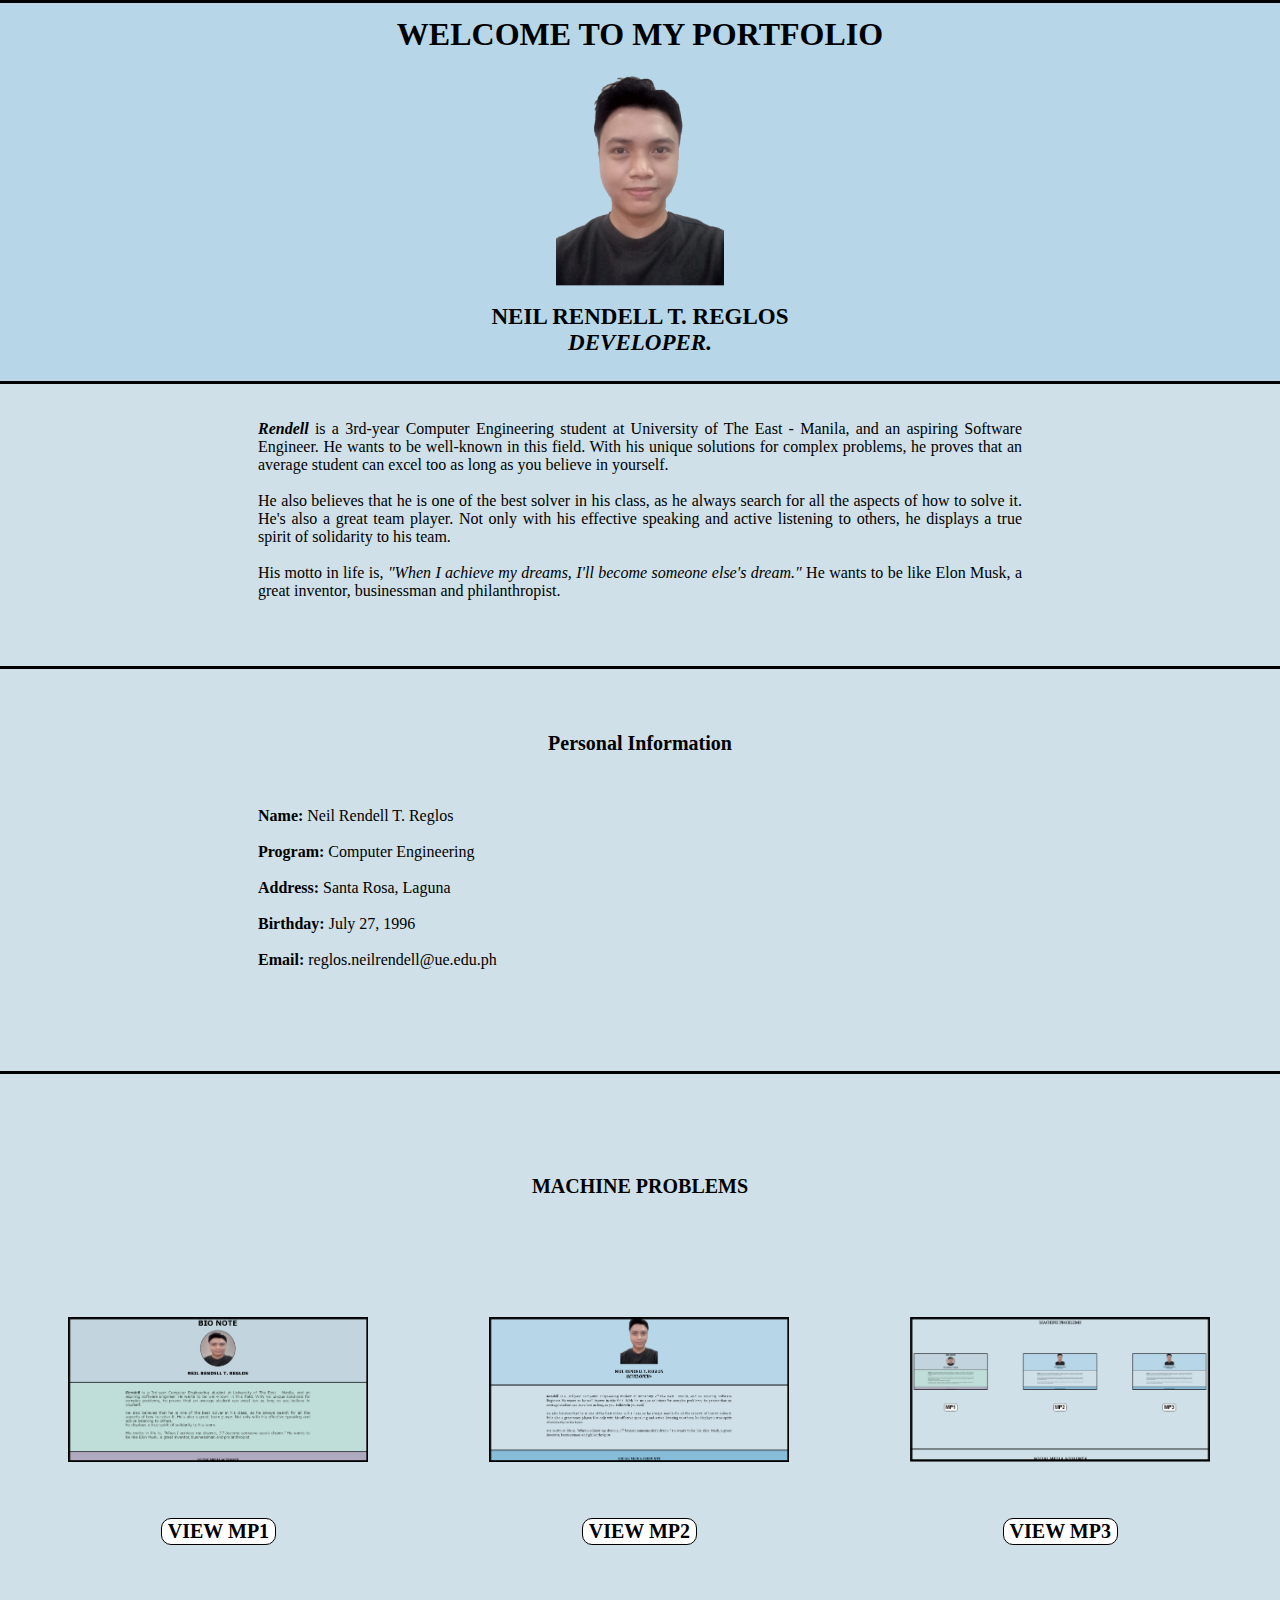
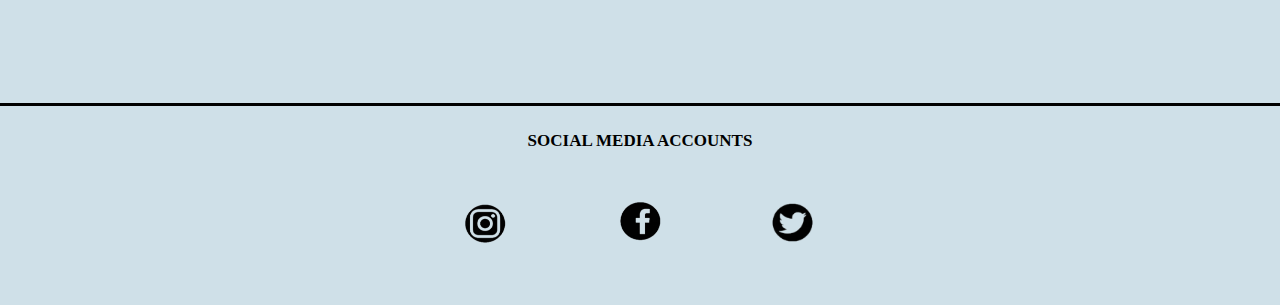
<file: index.html>
<!DOCTYPE html>
<link rel="stylesheet" href="css/style.css">
<link rel="stylesheet" href="css/buttons.css">
<link rel="stylesheet" href="css/grid.css">
<html lang="en">
 <head>
 <meta charset="UTF-8"; >
 <title>PORTFOLIO</title>
 </head>
 
 <body>
   <div class = "center">
      <div> 
         <h1>
            <b>WELCOME TO MY PORTFOLIO</b>
            <br>
         </h1>
      </div>
      <div>
        <h2>
          <img src="profbionote.png" alt="bionoteDP" width= "168px" height="224px">
         </h2>
      </div>
      <div>
         <h3>
            <b>NEIL RENDELL T. REGLOS</b>
            <br>
            <i>DEVELOPER.</i>
         </h3>
      </div>
   </div>
   <div class="center"> 
      <p>
         <br>
         <br>
         <b><i>Rendell</i></b> is a 3rd-year Computer Engineering student at University of The East - Manila, 
         and an aspiring Software Engineer. He wants to be well-known in this field. With his unique solutions for complex problems,
         he proves that an average student can excel too as long as you believe in yourself.
         <br> 
         <br>He also believes that he is one of the best solver in his class, as he always search for all the aspects of how to solve it. He's also a great team player. Not only with his effective speaking and active listening to others, he displays a true spirit of solidarity to his team. 
         <br>
         <br>His motto in life is, <i>"When I achieve my dreams, I'll become someone else's dream."</i> He wants to be like Elon Musk, a great inventor, businessman and philanthropist.
         <br>
         <br>
         <br>
         
      </p>
      <div>
         <h4 id="personal" class="center">
            <b>Personal Information</b>
         </h4>
         <div>
            <p>
               <b>Name:</b> Neil Rendell T. Reglos
               <br>
               <br><b>Program:</b> Computer Engineering
               <br>
               <br><b>Address:</b> Santa Rosa, Laguna
               <br>
               <br><b>Birthday:</b> July 27, 1996
               <br>
               <br><b>Email:</b> reglos.neilrendell@ue.edu.ph
               <br>  
               <br>
               <br>
               <br>
               <br>
            
            </p>
         </div>
      </div>
      <div>
         <h5 class="center hardBorder">
            <b>MACHINE PROBLEMS</b>
         </h5>
      </div>

      <div class="gridTop1">
         <div class="footerGrid1 paddingPics">
            <img src="MP1_PIC.png" alt="mp1pic" width="300px" height="145px" >
         </div>
         <div class="footerGrid2 paddingPics">
            <img src="MP2_PIC.png" alt="mp2pic" width="300px" height="145px" >
         </div>
         <div class="footerGrid3 paddingPics">
            <img src="MP3_PIC.png" alt="mp2pic" width="300px" height="145px" >
         </div>
      </div>

      <div class="footer">
         <div class="footerGrid1 padding">
            <form action="/https://nrreglos.github.io/SDmp1/" method="get">
               <button class="button button1" type="submit" formaction="https://nrreglos.github.io/SDmp1/">
                  <b>VIEW MP1</b></button>
               
            </form> 
         </div>
         <div class="footerGrid2 padding">
            <form action="/https://nrreglos.github.io/SDmp2/" method="get">
               <button class="button button1" type="submit" formaction="https://nrreglos.github.io/SDmp2/">
                  <b>VIEW MP2</b></button>
            </form>
         </div>
         <div class="footerGrid3 padding">
            <form action="/https://nrreglos.github.io/ncp3106/" method="get">
               <button class="button button1" type="submit" formaction="https://nrreglos.github.io/ncp3106/">
                  <b>VIEW MP3</b></button></button>
            </form>
         </div>
      </div>

      

   

         
      
   </div>   
   <div class = "center">
      <div>
         <h6>
            <b>SOCIAL MEDIA ACCOUNTS</b>
         </h6>
      </div>
      <div>
         <h7>
            <a href="https://www.instagram.com/dellreglos/" target = "_blank"><img src="instalogo.png" width="150" height="100" ></a>
            <a href="https://www.facebook.com/dellreglos/" target = "_blank"><img src="fblogo.png" width="150" height="100"></a>
            <a href="https://twitter.com/neil_reglos/" target = "_blank"><img src="twitterlogo.png"  width="150" height="100"></a>
         </h7>
      </div>   
   </div>
</body>
</html>
</file>
<file: css/style.css>
body{
    background-color: #cfe0e8;
  }
  p {
    font-family: Cambria;
    text-align: justify;
    margin-left: 250px;
    margin-right: 250px;
    margin-bottom: 40px;
  }
  h1 {
    background-color: #b7d7e8;
    font-family: Cambria;
    padding:1% 0 2% 0; 
    margin-left: -12px;
    margin-top: -8px;
    margin-bottom: -40px;
    margin-right: -12px;
    font-family: Cambria;
    border-top:solid;
  }
  h2 {
    background-color: #b7d7e8;
    padding:2% 0 2% 0;
    border:black; 
    margin-right: -12px; 
    margin-left: -12px;
    margin-bottom: -40px;
    margin-top: 0px;
  }
  
  h3 {
    background-color: #b7d7e8;
    padding:2% 0 2% 0; 
    margin-left: -12px;
    margin-top: -30px;
    margin-bottom: -16px; 
    margin-right: -12px; 
    font-size: 23px;
    font-family: Cambria;
    border-bottom: black; border-bottom: solid;
  }

  h4{
    font-size: 20px;
    font-family: Cambria;
  }

  h5{
    font-size: 20px;
    font-family: Cambria;
  }
  h6 {
    font-family: Cambria;
    border:black; padding:2% 0 2% 0; 
    margin-left: -50px; margin-right: -50px;
    margin-top: 120px;
    margin-bottom: 0px;
    border-top:solid;
    font-size: 17px;
  }
  h7 {
    padding:2% 0 2% 0; 
    margin-left: -50px; margin-right: -50px;
    margin-top: 120px; margin-bottom: -20px;
  }

  .center{
    text-align: center;
  }

  .padding{
    padding:8% 0 2% 0; 

  }
  .paddingPics{
    padding:20% 0 2% 0; 
  }

  .hardBorder{
    margin-left: -50px; margin-right: -50px;
    margin-top: -10px;
    padding:8% 0 2% 0; 
    border:black;
    border-top:solid;
  }

  #personal{
    margin-left: -50px; margin-right: -50px;
    margin-top: -10px;
    padding:5% 0 2% 0; 
    border:black;
    border-top:solid;
  }
</file>
<file: css/buttons.css>
.button {
  background-color: #b7d7e8;
  border: none;
  color: white;
  text-align: center;
  text-decoration: none;
  display: inline-block;
  font-size: 20px;
  font-family: Cambria;
  margin: 2px 2px;
  transition-duration: 0.4s;
  cursor: pointer;
  padding:2% 0 2% 20; 
}

.button1 {
  background-color: white; 
  color: black; 
  border: 1.8px solid black;
  border-radius: 10px;
}

.button1:hover {
  background-color: #00b7eb;
  color: white;
}
</file>
<file: css/grid.css>
.gridTop1 {
    width: 100%;
    height: 250px;
    display: grid;
    grid-template-columns: 33.3% 33.3% 33.3%;
    margin-top: -24px;
  }

.footer {
    width: 100%;
    height: 100px;
    display: grid;
    grid-template-columns: 33.3% 33.3% 33.3%;
  }

.footerGrid1 {
    background-color: #cfe0e8;
  }

.footerGrid2 {
    background-color: #cfe0e8;
  }

.footerGrid3 {
    background-color: #cfe0e8;
  }
</file>
